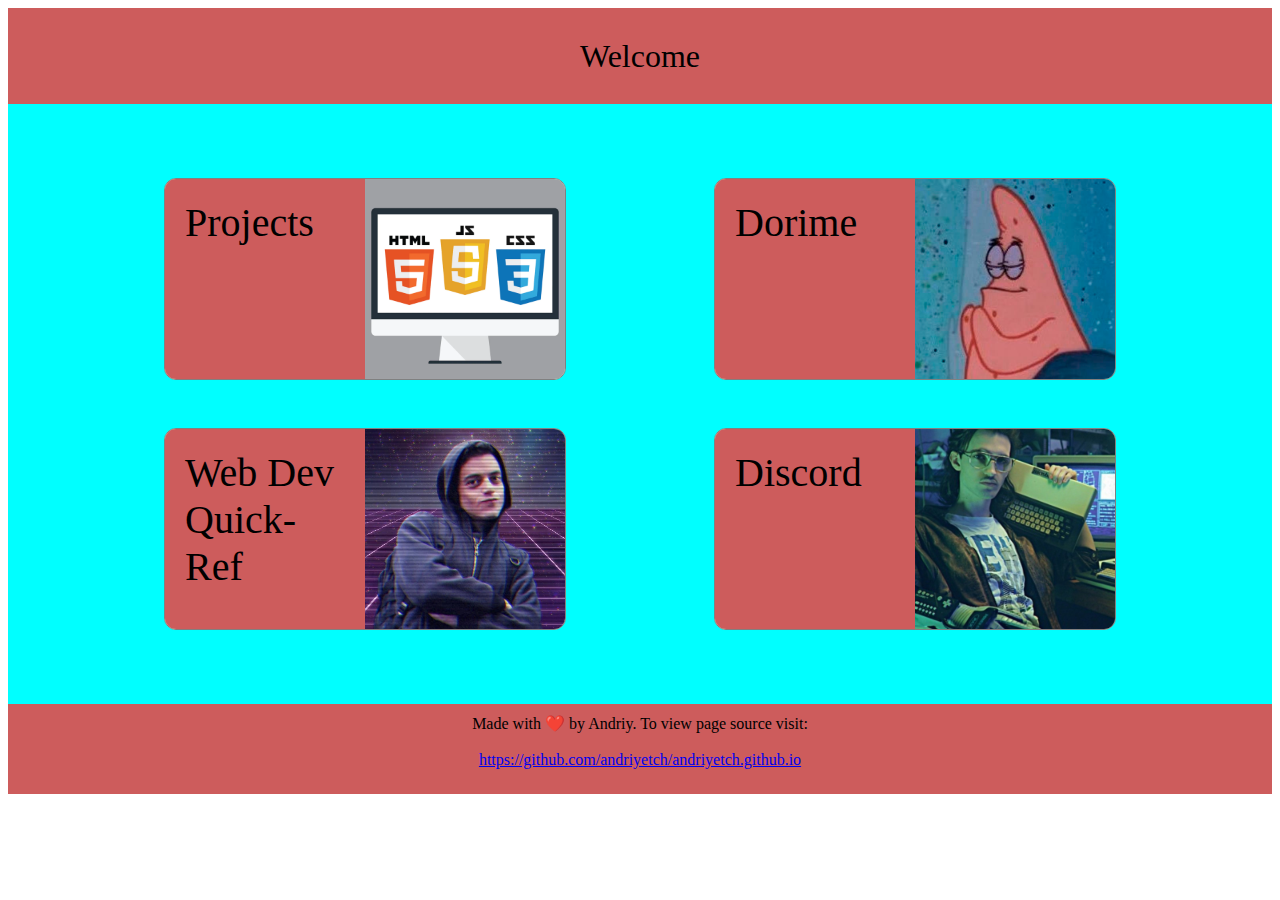
<file: index.html>
<html lang="en">
<head>
    <meta charset="UTF-8">
    <meta name="viewport" content="width=device-width, initial-scale=1.0">
    <title>Document</title>
    <link rel="stylesheet" href="./style/index.css">
</head>
<body>
    <header>Welcome</header>

    <div class = 'main-container'>
        <div class = 'column'>
            <div class = 'item' id = 'projects-item'>
                <div class = 'item-text'>Projects</div>
                <div class = 'item-image' id = 'projects'></div>
            </div>
            <div class = 'item' id = 'refsheet-item'>
                <div class = 'item-text'>Web Dev Quick-Ref</div>
                <div class = 'item-image' id = 'refsheet'></div>
            </div>
        </div>
        <div class = 'column'>
            <div class = 'item' id = 'dorime-item'>
                <div class = 'item-text'>Dorime</div>
                <div class = 'item-image' id = 'dorime'></div>
            </div>
            <div class = 'item' id = 'discord-item'>
                <div class = 'item-text'>Discord</div>
                <div class = 'item-image' id = 'discord'></div>
            </div>
        </div>
    </div>

    <footer>Made with ❤️ by Andriy. To view page source visit:<br><br><a href='https://github.com/andriyetch/andriyetch.github.io'>https://github.com/andriyetch/andriyetch.github.io</a></br></footer>
    <script src="./js/index.js"></script>
</body>
</html>
</file>
<file: style/index.css>
header {
    height: 3em;
    display: flex;
    text-align: center;
    align-items: center;
    font-size: 2em;
    font-weight: 500;
    justify-content: center;
    background-color: indianred;
}

footer {
    height: 5em;
    padding-top: 10px;
    text-align: center;
    align-items: center;
    font-size: 1em;
    font-weight: 500;
    justify-content: center;
    background-color: indianred;
    text-decoration: none;
}

.main-container {
    width: 100%;
    height: max-content;
    padding-top: 50px;
    padding-bottom: 50px;
    background-color: cyan;
    #background-image: url(../assets/index/background.jpg);
    background-size: cover;
    background-position-y: center;
    display: flex;
    justify-content: center;
}

.column {
    float: left;
    display: flex;
    flex-direction: column;
    margin-left: 50px;
    margin-right: 50px;
}

.item {
    width: 400;
    height: 200px;
    margin: 24px;
    background-color: lightgoldenrodyellow;
    border: 1px solid grey;
    border-radius: 12px;
    overflow: hidden;
    cursor: pointer;
    display: flex;
}
.item:hover {
    transform: translateY(3px);
    transition: all .1s;
}

.item-text {
    background-color:indianred;
    width: 50%;
    padding: .5em;
    font-size: 2.5em;
}

.item-image {
    width: 50%;
    padding-right: 40px;
}

#dorime {
    background-image: url(../assets/index/doge.png);
    background-size: cover;
}

#discord {
    background-image: url(../assets/index/discord.jpg);
    background-size: cover;
}

#projects {
    background-image: url(../assets/index/projects.webp);
    background-size: cover;
}

#refsheet {
    background-image: url(../assets/index/refsheet.png);
    background-size: cover;
}
</file>
